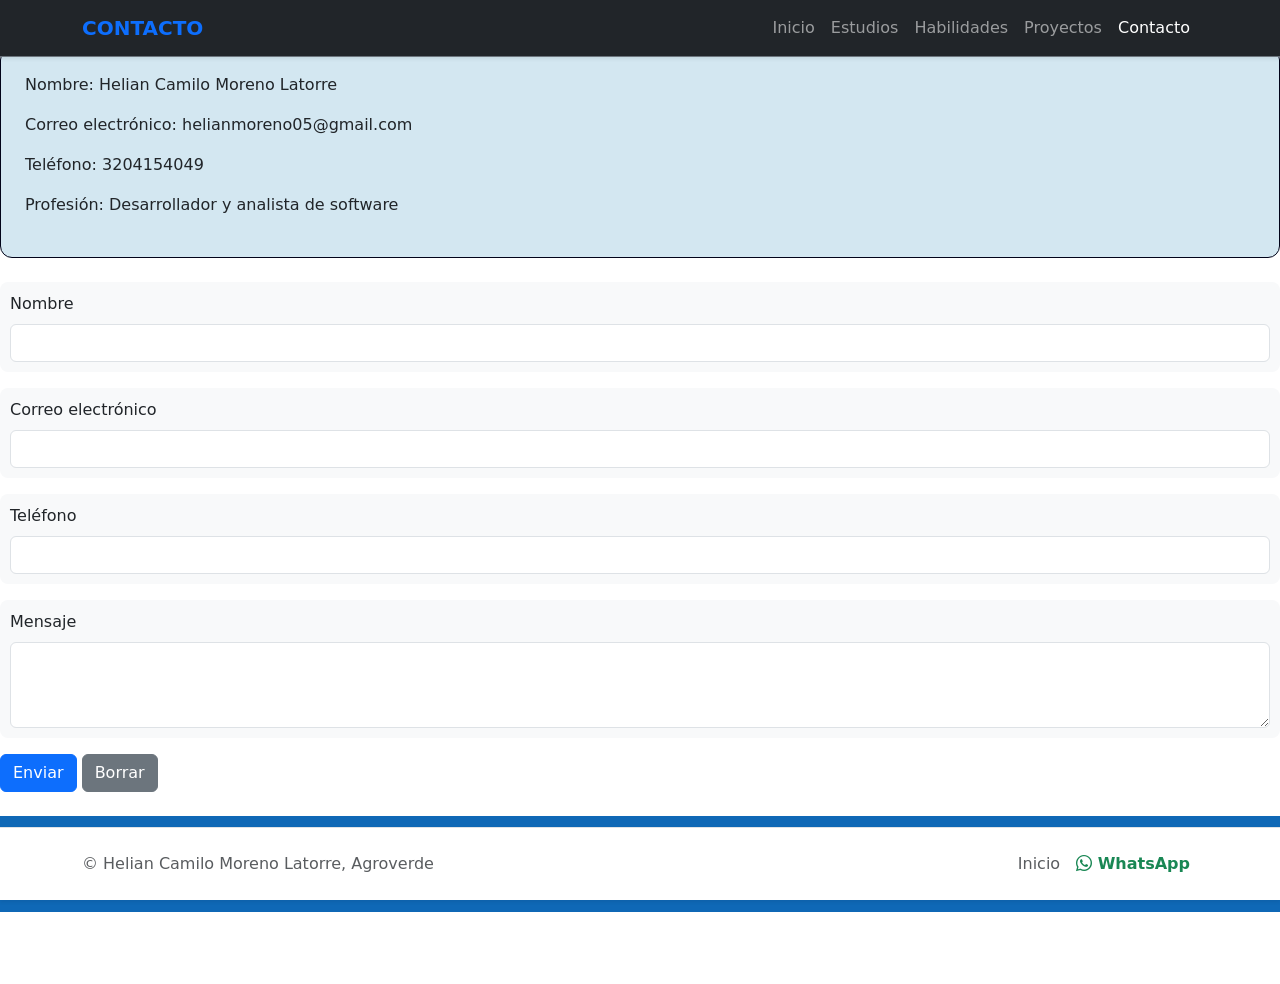
<file: pages/contacto.html>
<!DOCTYPE html>
<html lang="es">

<head>
    <meta charset="UTF-8">
    <meta name="viewport" content="width=device-width, initial-scale=1.0">
    <link href="https://cdn.jsdelivr.net/npm/bootstrap@5.3.3/dist/css/bootstrap.min.css" rel="stylesheet">
    <link rel="stylesheet" href="https://cdn.jsdelivr.net/npm/bootstrap-icons@1.13.1/font/bootstrap-icons.min.css">
    <link rel="stylesheet" href="/assets/css/principal.css">
    <link rel="stylesheet" href="/assets/css/contacto.css">
    <title>contacto</title>
</head>

<body class="pt-5">
    <!-- 1. BARRA DE NAVEGACIÓN (NAVBAR) -->
    <nav class="navbar navbar-expand-lg bg-dark navbar-dark fixed-top border-bottom border-secondary shadow-sm">
        <div class="container" >
            <!-- Marca o Nombre en el Navbar -->
            <a class="navbar-brand fw-bold text-primary" href="/pages/contacto.html">
                CONTACTO
            </a>

            <!-- Botón de Hamburguesa (visible solo en celulares/tablets) -->
            <button class="navbar-toggler" type="button" data-bs-toggle="collapse" data-bs-target="#menuNavegacion"
                aria-controls="menuNavegacion" aria-expanded="false" aria-label="Toggle navigation">
                <span class="navbar-toggler-icon"></span>
            </button>

            <!-- Contenido colapsable del menú -->
            <div class="collapse navbar-collapse" id="menuNavegacion">
                <ul class="navbar-nav ms-auto mb-2 mb-lg-0 fw-medium">
                    <li class="nav-item">
                        <a class="nav-link" aria-current="page" href="../index.html">Inicio</a>
                    </li>
                    <li class="nav-item">
                        <a class="nav-link" href="../pages/estudios.html">Estudios</a>
                    </li>
                    <li class="nav-item">
                        <a class="nav-link" href="../pages/habilidades.html">Habilidades</a>
                    </li>
                    <li class="nav-item">
                        <a class="nav-link" href="../pages/proyectos.html">Proyectos</a>
                    </li>
                    <li class="nav-item">
                        <a class="nav-link active" href="../pages/contacto.html">Contacto</a>
                    </li>
                </ul>
                </ul>
            </div>
        </div>
    </nav>
    <form>
        <!--tarjeta del contacto-->
        <div class="card p-4 mb-4 tarjeta-contacto">
            <p>Nombre: Helian Camilo Moreno Latorre</p>
            <p>Correo electrónico: helianmoreno05@gmail.com</p>
            <p>Teléfono: 3204154049</p>
            <p>Profesión: Desarrollador y analista de software</p>
        </div>
        <!--Formulario-->
        <div class="mb-3 campo-formmulario">
            <label for="nombre" class="form-label">Nombre</label>
            <input type="text" class="form-control" id="nombre">
        </div>
        <div class="mb-3 campo-formmulario">
            <label for="correo" class="form-label">Correo electrónico</label>
            <input type="email" class="form-control" id="correo">
        </div>
        <div class="mb-3 campo-formmulario">
            <label for="telefono" class="form-label">Teléfono</label>
            <input type="text" class="form-control" id="telefono">
        </div>
        <div class="mb-3 campo-formmulario">
            <label for="mensaje" class="form-label">Mensaje</label>
            <textarea class="form-control" id="mensaje" rows="3"></textarea>
        </div>
        <!--Botones de enviar y borrar-->
        <button type="submit" class="btn btn-primary">Enviar</button>
        <button type="reset" class="btn btn-secondary">Borrar</button>
    </form>
    <!--Barra final-->
    <footer class="text-center barra-contacto mt-4 pt-4 pb-5 mb-5">
        <a href="mailto:derlynyiselcaro@gmail.com" class="text-white text-decoration-none">
            ¡Contáctame!
        </a>
    </footer>
    <br>

    <!--footer o pie de página-->
    <footer class="fixed-bottom bg-white border-top shadow-sm py-3">
        <div class="container d-flex flex-wrap justify-content-between align-items-center">
            <!-- Copyright -->
            <p class="col-md-6 mb-0 text-body-secondary">
                &copy; Helian Camilo Moreno Latorre, Agroverde
            </p>

            <!-- Enlaces -->
            <ul class="nav col-md-6 justify-content-end align-items-center">
                <li class="nav-item">
                    <a href="../index.html" class="nav-link px-2 text-body-secondary">Inicio</a>
                </li>
                <li class="nav-item">
                    <a href="https://wa.me/573204154049" target="_blank" rel="noopener noreferrer"
                        class="nav-link px-2 text-success fw-semibold">
                        <i class="bi bi-whatsapp"></i> WhatsApp
                    </a>
                </li>
            </ul>
        </div>
    </footer>

    <script src="https://cdn.jsdelivr.net/npm/bootstrap@5.3.3/dist/js/bootstrap.bundle.min.js"></script>
</body>



</html>
</file>
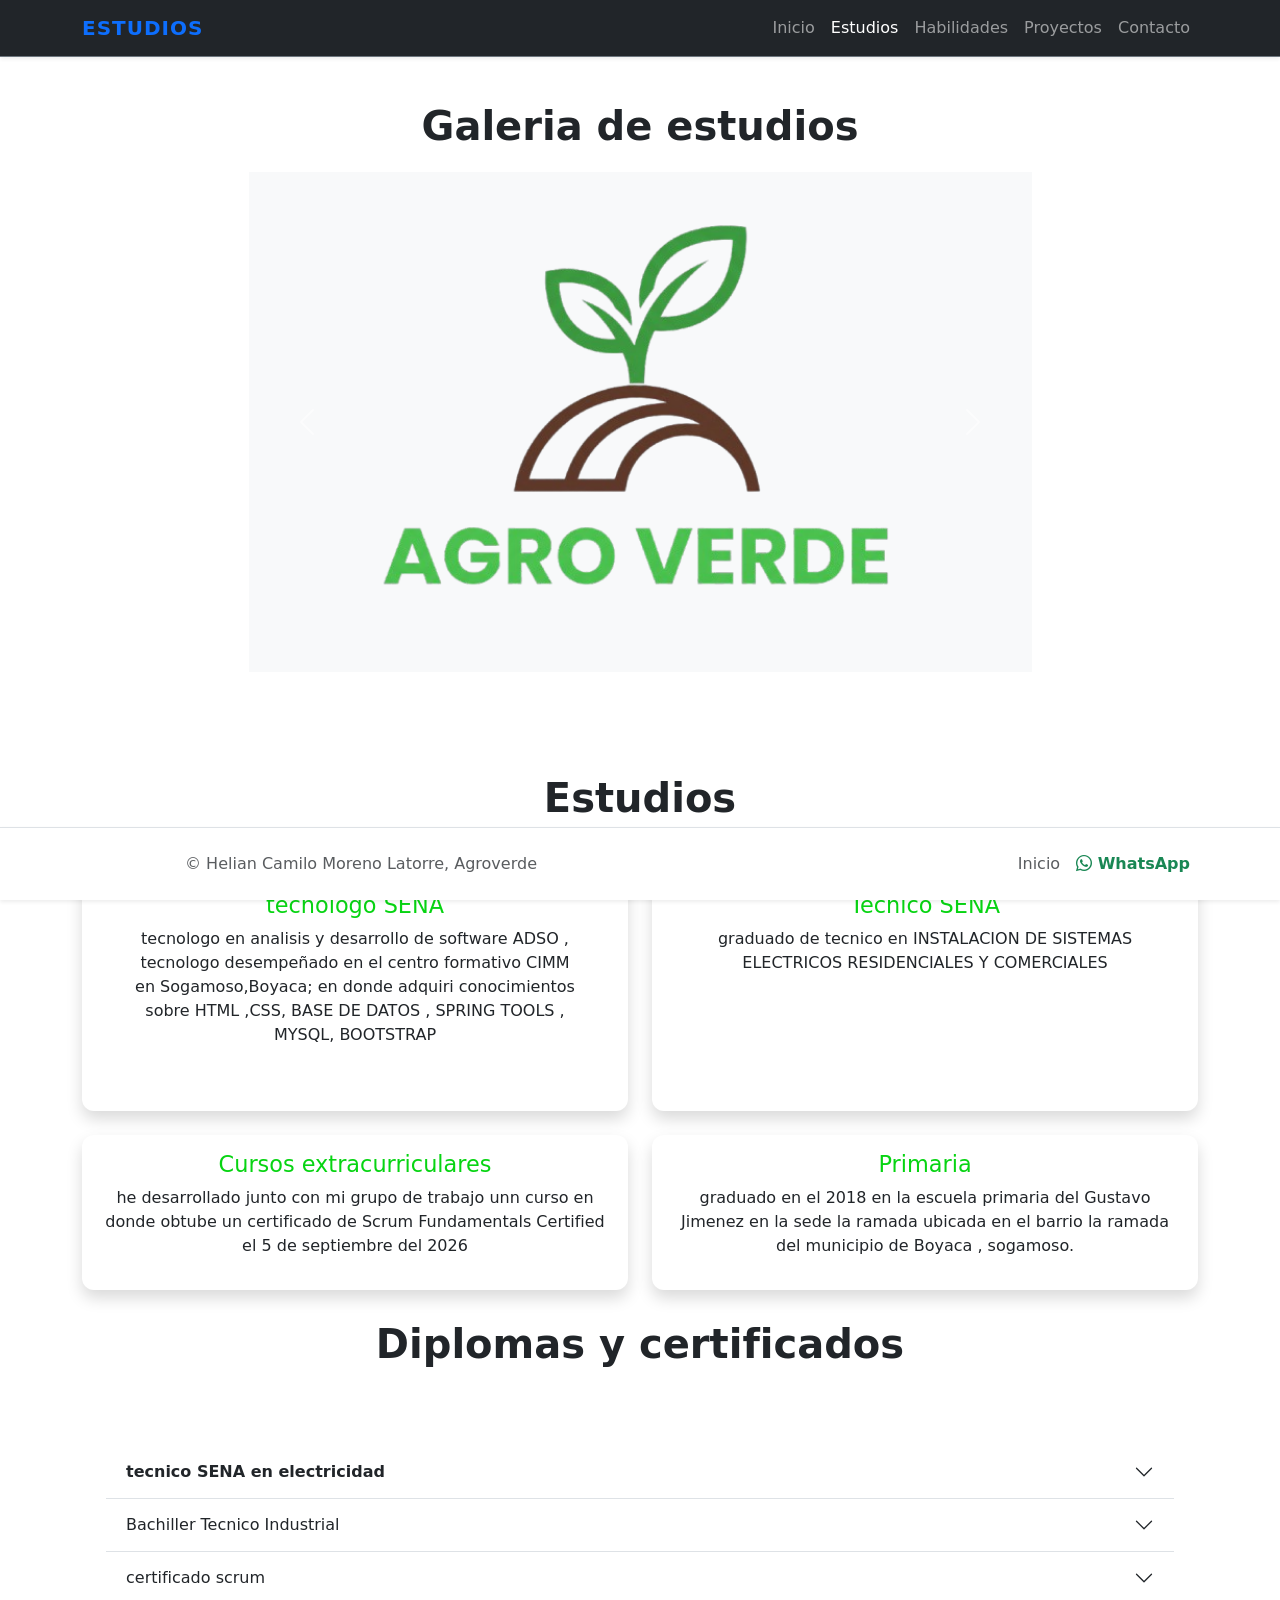
<file: pages/estudios.html>
<!DOCTYPE html>
<html lang="es">

<head>
    <meta charset="UTF-8">
    <meta name="viewport" content="width=device-width, initial-scale=1.0">
    <title>estudios</title>
    <link href="https://cdn.jsdelivr.net/npm/bootstrap@5.3.8/dist/css/bootstrap.min.css" rel="stylesheet"
        integrity="sha384-sRIl4kxILFvY47J16cr9ZwB07vP4J8+LH7qKQnuqkuIAvNWLzeN8tE5YBujZqJLB" crossorigin="anonymous">
    <link rel="stylesheet" href="/assets/css/estudios.css">
    <link rel="stylesheet" href="https://cdn.jsdelivr.net/npm/bootstrap-icons@1.13.1/font/bootstrap-icons.min.css">
</head>

<body>
    <nav class="navbar navbar-expand-lg bg-dark navbar-dark fixed-top border-bottom border-secondary shadow-sm">
        <div class="container">
            <!-- Marca o Nombre en el Navbar -->
            <a class="navbar-brand fw-bold text-primary" href="/pages/estudios.html">
                ESTUDIOS
            </a>

            <!-- Botón de Hamburguesa (visible solo en celulares/tablets) -->
            <button class="navbar-toggler" type="button" data-bs-toggle="collapse" data-bs-target="#menuNavegacion"
                aria-controls="menuNavegacion" aria-expanded="false" aria-label="Toggle navigation">
                <span class="navbar-toggler-icon"></span>
            </button>

            <!-- Contenido colapsable del menú -->
            <div class="collapse navbar-collapse" id="menuNavegacion">
                <ul class="navbar-nav ms-auto mb-2 mb-lg-0 fw-medium">
                    <li class="nav-item">
                        <a class="nav-link" aria-current="page" href="../index.html">Inicio</a>
                    </li>
                    <li class="nav-item">
                        <a class="nav-link active   " href="../pages/estudios.html">Estudios</a>
                    </li>
                    <li class="nav-item">
                        <a class="nav-link" href="../pages/habilidades.html">Habilidades</a>
                    </li>
                    <li class="nav-item">
                        <a class="nav-link" href="../pages/proyectos.html">Proyectos</a>
                    </li>
                    <li class="nav-item">
                        <a class="nav-link" href="../pages/contacto.html">Contacto</a>
                    </li>
                </ul>
            </div>
        </div>
    </nav>
    <!-- carrusel de fotos-->

    <div class="container my-5 p-5">
        <p class="fs-1 fw-bold text-center">Galeria de estudios </p>
        <div id="carouselExample" class="carousel slide w-75 mx-auto">
            <div class="carousel-inner">
                <div class="carousel-item active">
                    <img src="../assets/img/agro-verde-con-texto.png" class="d-block w-100 carousel-img" alt="...">
                </div>
                <div class="carousel-item">
                    <img src="../assets/img/scrumhelian.png" class="d-block w-100 carousel-img" alt="...">
                </div>
                <div class="carousel-item">
                    <img src="../assets/img/interactiva.png" class="d-block w-100 carousel-img" alt="...">
                </div>
            </div>
            <button class="carousel-control-prev" type="button" data-bs-target="#carouselExample" data-bs-slide="prev">
                <span class="carousel-control-prev-icon" aria-hidden="true"></span>
                <span class="visually-hidden">Previous</span>
            </button>
            <button class="carousel-control-next" type="button" data-bs-target="#carouselExample" data-bs-slide="next">
                <span class="carousel-control-next-icon" aria-hidden="true"></span>
                <span class="visually-hidden">Next</span>
            </button>
        </div>
    </div>

    <!-- SECCIÓN DE ESTUDIOS -->
    <div class="container my-5 text-center">
        <p class="fs-1 fw-bold">Estudios </p>

        <div class="row g-4">


            <div class="col-lg-6">
                <div class="card p-5 shadow h-100">
                    <h2>tecnologo SENA</h2>
                    <p>tecnologo en analisis y desarrollo de software ADSO , tecnologo desempeñado
                        en el centro formativo CIMM en Sogamoso,Boyaca; en donde adquiri conocimientos sobre
                        HTML ,CSS, BASE DE DATOS , SPRING TOOLS , MYSQL, BOOTSTRAP
                    </p>
                </div>
            </div>

            <div class="col-lg-6">
                <div class="card p-5 shadow h-100">
                    <h2>Tecnico SENA </h2>
                    <p> graduado de tecnico en INSTALACION DE SISTEMAS ELECTRICOS RESIDENCIALES Y COMERCIALES</p>
                </div>
            </div>

            <div class="col-lg-6">
                <div class="card p-3 shadow h-100">
                    <h2>Cursos extracurriculares</h2>
                    <p> he desarrollado junto con mi grupo de trabajo unn curso en donde obtube un
                        certificado de Scrum Fundamentals Certified el 5 de septiembre del 2026

                    </p>
                </div>
            </div>


            <div class="col-lg-6">
                <div class="card p-3 shadow h-100">
                    <h2>Primaria</h2>
                    <p> graduado en el 2018 en la escuela primaria del Gustavo Jimenez en la sede
                        la ramada ubicada en el barrio la ramada del municipio de Boyaca , sogamoso.
                    </p>
                </div>
            </div>





            <!--caja desplegable-->


            <div class="col-12">
                <p class="fs-1 fw-bold">Diplomas y certificados</p>
                <div class="accordion accordion-flush p-4 my-5" id="accordionFlushExample">
                    <div class="accordion-item">
                        <h2 class="accordion-header">
                            <button class="accordion-button collapsed fw-bold" type="button" data-bs-toggle="collapse"
                                data-bs-target="#flush-collapseOne" aria-expanded="false"
                                aria-controls="flush-collapseOne">
                                tecnico SENA en electricidad
                            </button>
                        </h2>
                        <div id="flush-collapseOne" class="accordion-collapse collapse"
                            data-bs-parent="#accordionFlushExample">
                            <div class="accordion-body">
                                <img src="../assets/img/diplomasena.png" class="img-thumbnail" alt="...">
                            </div>
                        </div>
                    </div>
                    <div class="accordion-item">
                        <h2 class="accordion-header ">
                            <button class="accordion-button collapsed" type="button" data-bs-toggle="collapse"
                                data-bs-target="#flush-collapseTwo" aria-expanded="false"
                                aria-controls="flush-collapseTwo">
                                Bachiller Tecnico Industrial
                            </button>
                        </h2>
                        <div id="flush-collapseTwo" class="accordion-collapse collapse"
                            data-bs-parent="#accordionFlushExample">
                            <div class="accordion-body"><img src="../assets/img/diplomahelian.png" class="img-thumbnail" alt="...">
                            </div>
                        </div>
                    </div>
                    <div class="accordion-item">
                        <h2 class="accordion-header">
                            <button class="accordion-button collapsed" type="button" data-bs-toggle="collapse"
                                data-bs-target="#flush-collapseThree" aria-expanded="false"
                                aria-controls="flush-collapseThree">
                                certificado scrum
                            </button>
                        </h2>
                        <div id="flush-collapseThree" class="accordion-collapse collapse"
                            data-bs-parent="#accordionFlushExample">
                            <div class="accordion-body">
                                <img src="../assets/img/scrumhelian.png" class="img-thumbnail" alt="...">
                            </div>
                        </div>
                    </div>

                </div>




                <!--footer o pie de página-->
                <footer class="fixed-bottom bg-white border-top shadow-sm py-3">
                    <div class="container d-flex flex-wrap justify-content-between align-items-center">
                        <!-- Copyright -->
                        <p class="col-md-6 mb-0 text-body-secondary">
                            &copy; Helian Camilo Moreno Latorre, Agroverde
                        </p>

                        <!-- Enlaces -->
                        <ul class="nav col-md-6 justify-content-end align-items-center">
                            <li class="nav-item">
                                <a href="../index.html" class="nav-link px-2 text-body-secondary">Inicio</a>
                            </li>
                            <li class="nav-item">
                                <a href="https://wa.me/573204154049" target="_blank" rel="noopener noreferrer"
                                    class="nav-link px-2 text-success fw-semibold">
                                    <i class="bi bi-whatsapp"></i> WhatsApp
                                </a>
                            </li>
                        </ul>
                    </div>
                </footer>


                <script src="https://cdn.jsdelivr.net/npm/bootstrap@5.3.8/dist/js/bootstrap.bundle.min.js"
                    integrity="sha384-FKyoEForCGlyvwx9Hj09JcYn3nv7wiPVlz7YYwJrWVcXK/BmnVDxM+D2scQbITxI"
                    crossorigin="anonymous"></script>
</body>

</html>
</file>
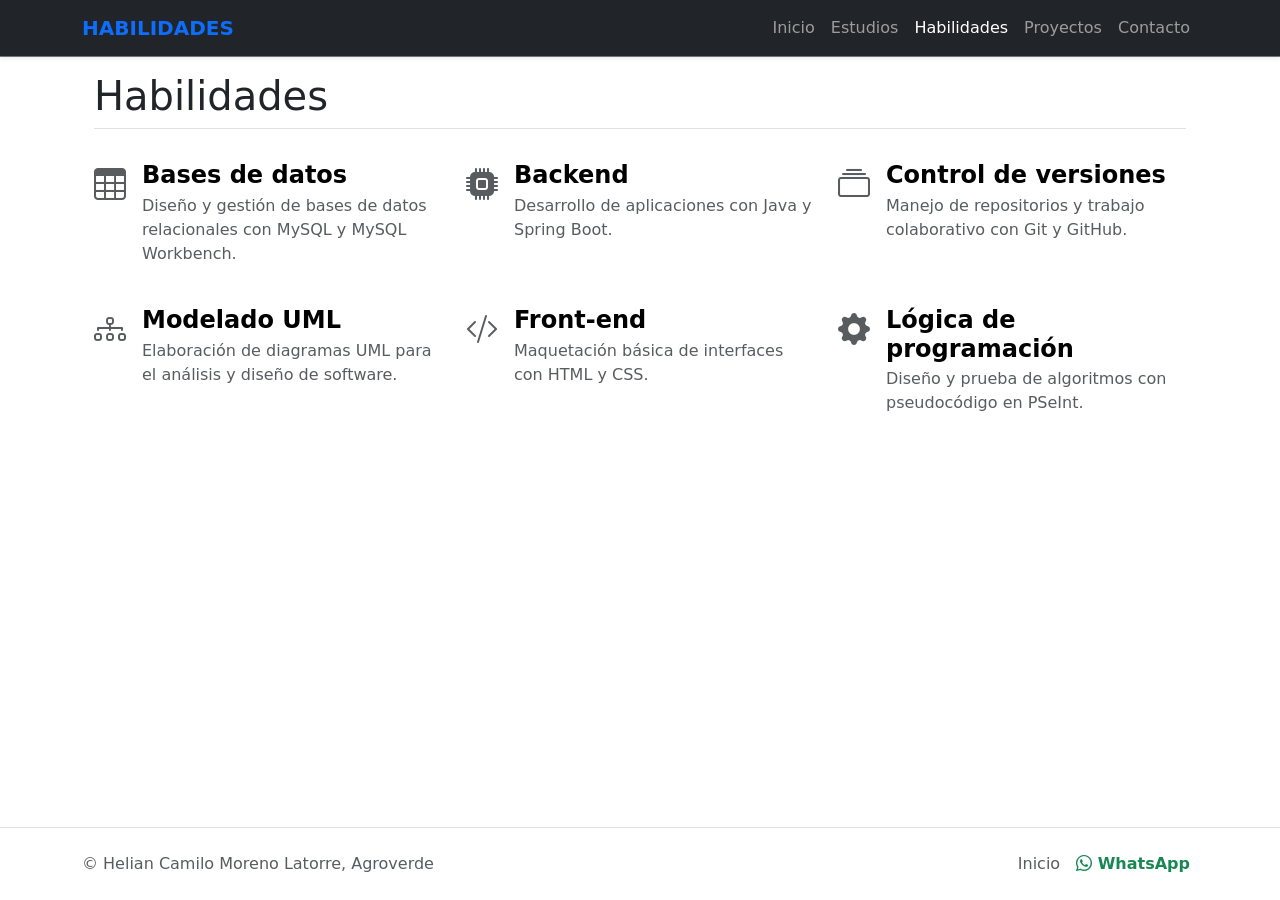
<file: pages/habilidades.html>
<!DOCTYPE html>
<html lang="es">

<head>
  <meta charset="UTF-8">
  <meta name="viewport" content="width=device-width, initial-scale=1.0">
  <link href="https://cdn.jsdelivr.net/npm/bootstrap@5.3.3/dist/css/bootstrap.min.css" rel="stylesheet">
  <link rel="stylesheet" href="https://cdn.jsdelivr.net/npm/bootstrap-icons@1.13.1/font/bootstrap-icons.min.css">
  <title>Habilidades</title>
</head>

<body>
  <!-- 1. BARRA DE NAVEGACIÓN (NAVBAR) -->
  <nav class="navbar navbar-expand-lg bg-dark navbar-dark fixed-top border-bottom border-secondary shadow-sm">
    <div class="container">
      <a class="navbar-brand fw-bold text-primary" href="habilidades.html">
        HABILIDADES
      </a>
      
      <button class="navbar-toggler" type="button" data-bs-toggle="collapse" data-bs-target="#menuNavegacion"
        aria-controls="menuNavegacion" aria-expanded="false" aria-label="Toggle navigation">
        <span class="navbar-toggler-icon"></span>
      </button>

      <div class="collapse navbar-collapse" id="menuNavegacion">
        <ul class="navbar-nav ms-auto mb-2 mb-lg-0 fw-medium">
          <li class="nav-item">
            <a class="nav-link" href="../index.html">Inicio</a>
          </li>
          <li class="nav-item">
            <a class="nav-link" href="estudios.html">Estudios</a>
          </li>
          <li class="nav-item">
            <a class="nav-link active" aria-current="page" href="habilidades.html">Habilidades</a>
          </li>
          <li class="nav-item">
            <a class="nav-link" href="proyectos.html">Proyectos</a>
          </li>
          <li class="nav-item">
            <a class="nav-link" href="contacto.html">Contacto</a>
          </li>
        </ul>
      </div>
    </div>
  </nav>

  <!-- 2. SECCIÓN DE HABILIDADES -->
  <main class="container px-4 mt-5 pt-4 pb-5 mb-5" id="habilidades">
    <h1 class="pb-2 border-bottom">Habilidades</h1>
    
    <!-- RESPONSIVE GRID CON ICONOS GRISÁCEOS -->
    <div class="row row-cols-1 row-cols-md-2 row-cols-lg-3 g-4 py-4">
      <div class="col d-flex align-items-start">
        <i class="bi bi-table text-body-secondary flex-shrink-0 me-3 fs-2"></i>
        <div>
          <h3 class="fw-bold mb-1 fs-4 text-body-emphasis">Bases de datos</h3>
          <p class="text-body-secondary">Diseño y gestión de bases de datos relacionales con MySQL y MySQL Workbench.</p>
        </div>
      </div>

      <div class="col d-flex align-items-start">
        <i class="bi bi-cpu-fill text-body-secondary flex-shrink-0 me-3 fs-2"></i>
        <div>
          <h3 class="fw-bold mb-1 fs-4 text-body-emphasis">Backend</h3>
          <p class="text-body-secondary">Desarrollo de aplicaciones con Java y Spring Boot.</p>
        </div>
      </div>

      <div class="col d-flex align-items-start">
        <i class="bi bi-collection text-body-secondary flex-shrink-0 me-3 fs-2"></i>
        <div>
          <h3 class="fw-bold mb-1 fs-4 text-body-emphasis">Control de versiones</h3>
          <p class="text-body-secondary">Manejo de repositorios y trabajo colaborativo con Git y GitHub.</p>
        </div>
      </div>

      <div class="col d-flex align-items-start">
        <i class="bi bi-diagram-3 text-body-secondary flex-shrink-0 me-3 fs-2"></i>
        <div>
          <h3 class="fw-bold mb-1 fs-4 text-body-emphasis">Modelado UML</h3>
          <p class="text-body-secondary">Elaboración de diagramas UML para el análisis y diseño de software.</p>
        </div>
      </div>

      <div class="col d-flex align-items-start">
        <i class="bi bi-code-slash text-body-secondary flex-shrink-0 me-3 fs-2"></i>
        <div>
          <h3 class="fw-bold mb-1 fs-4 text-body-emphasis">Front-end</h3>
          <p class="text-body-secondary">Maquetación básica de interfaces con HTML y CSS.</p>
        </div>
      </div>

      <div class="col d-flex align-items-start">
        <i class="bi bi-gear-fill text-body-secondary flex-shrink-0 me-3 fs-2"></i>
        <div>
          <h3 class="fw-bold mb-1 fs-4 text-body-emphasis">Lógica de programación</h3>
          <p class="text-body-secondary">Diseño y prueba de algoritmos con pseudocódigo en PSeInt.</p>
        </div>
      </div>
    </div>
  </main>

  <!-- 3. FOOTER -->
  <footer class="fixed-bottom bg-white border-top shadow-sm py-3">
    <div class="container d-flex flex-wrap justify-content-between align-items-center">
      <p class="col-12 col-md-6 mb-2 mb-md-0 text-center text-md-start text-body-secondary">
        &copy; Helian Camilo Moreno Latorre, Agroverde
      </p>

      <ul class="nav col-12 col-md-6 justify-content-center justify-content-md-end align-items-center">
        <li class="nav-item">
          <a href="../index.html" class="nav-link px-2 text-body-secondary">Inicio</a>
        </li>
        <li class="nav-item">
          <a href="https://wa.me/573204154049" target="_blank" rel="noopener noreferrer"
            class="nav-link px-2 text-success fw-semibold">
            <i class="bi bi-whatsapp"></i> WhatsApp
          </a>
        </li>
      </ul>
    </div>
  </footer>

  <script src="https://cdn.jsdelivr.net/npm/bootstrap@5.3.3/dist/js/bootstrap.bundle.min.js"></script>
</body>

</html>
</file>
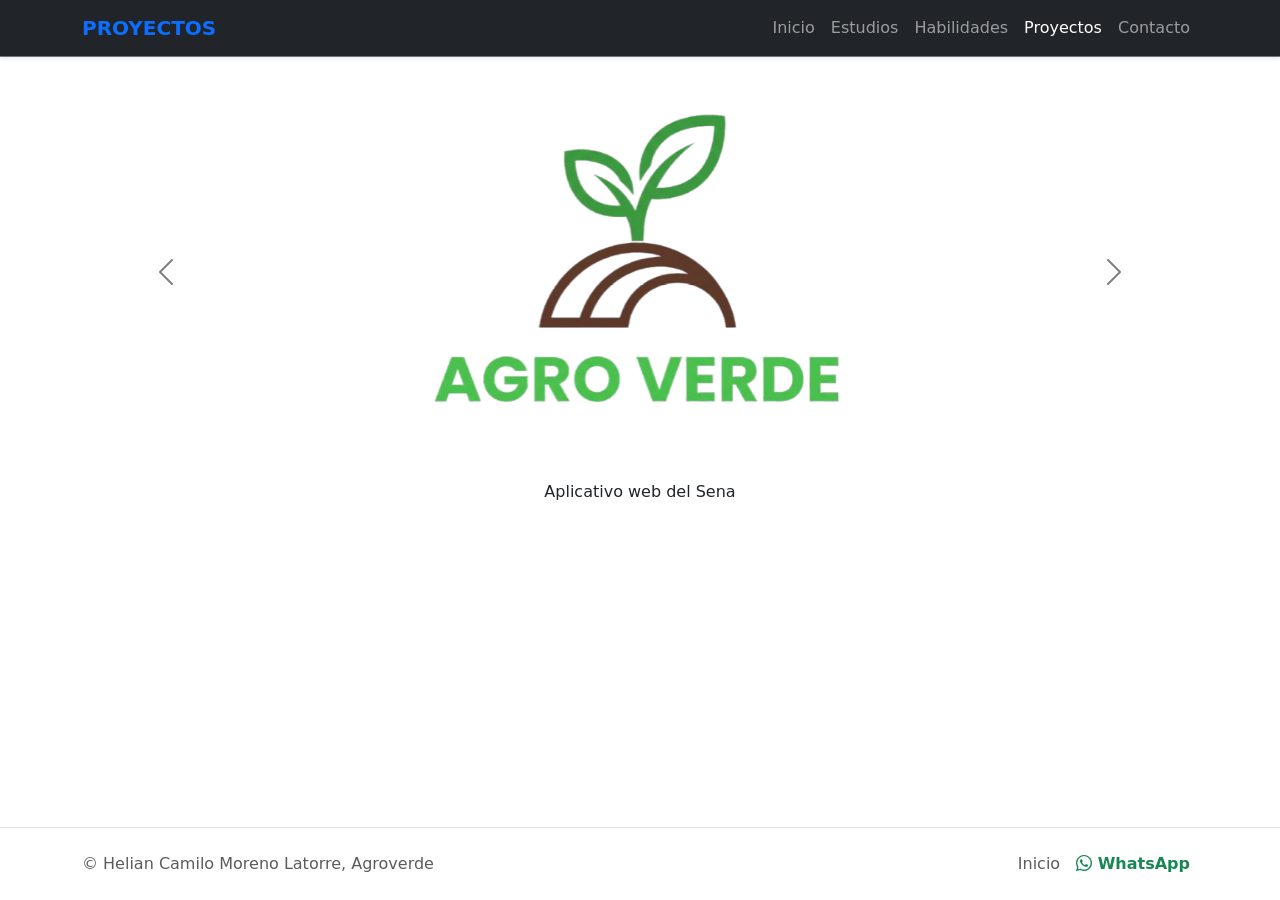
<file: pages/proyectos.html>
<!DOCTYPE html>
<html lang="es">

<head>
    <meta charset="UTF-8">
    <meta name="viewport" content="width=device-width, initial-scale=1.0">
    <link href="https://cdn.jsdelivr.net/npm/bootstrap@5.3.3/dist/css/bootstrap.min.css" rel="stylesheet">
    <link rel="stylesheet" href="https://cdn.jsdelivr.net/npm/bootstrap-icons@1.13.1/font/bootstrap-icons.min.css">
    <link rel="stylesheet" href="../assets/css/principal.css">
    <link rel="stylesheet" href="../assets/css/proyectos.css">
    <title>proyectos</title>
</head>

<body class="pt-5">
    <!-- 1. BARRA DE NAVEGACIÓN (NAVBAR) -->
    <nav class="navbar navbar-expand-lg bg-dark navbar-dark fixed-top border-bottom border-secondary shadow-sm">
        <div class="container">
            <!-- Marca o Nombre en el Navbar -->
            <a class="navbar-brand fw-bold text-primary" href="/pages/proyectos.html">
                PROYECTOS
            </a>

            <!-- Botón de Hamburguesa (visible solo en celulares/tablets) -->
            <button class="navbar-toggler" type="button" data-bs-toggle="collapse" data-bs-target="#menuNavegacion"
                aria-controls="menuNavegacion" aria-expanded="false" aria-label="Toggle navigation">
                <span class="navbar-toggler-icon"></span>
            </button>

            <!-- Contenido colapsable del menú -->
            <div class="collapse navbar-collapse" id="menuNavegacion">
                <ul class="navbar-nav ms-auto mb-2 mb-lg-0 fw-medium">
                    <li class="nav-item">
                        <a class="nav-link" aria-current="page" href="../index.html">Inicio</a>
                    </li>
                    <li class="nav-item">
                        <a class="nav-link" href="../pages/estudios.html">Estudios</a>
                    </li>
                    <li class="nav-item">
                        <a class="nav-link" href="../pages/habilidades.html">Habilidades</a>
                    </li>
                    <li class="nav-item">
                        <a class="nav-link active" href="../pages/proyectos.html">Proyectos</a>
                    </li>
                    <li class="nav-item">
                        <a class="nav-link" href="../pages/contacto.html">Contacto</a>
                    </li>
                </ul>
            </div>
        </div>
    </nav>
    <!--imagenes de agro verde-->
    <div class="container my-4">
        <div id="carouselAgroverde" class="carousel slide" data-bs-ride="carousel">

            <!-- Indicadores (puntitos) -->
            <div class="carousel-indicators">
                <button type="button" data-bs-target="#carouselAgroverde" data-bs-slide-to="0" class="active"
                    aria-current="true" aria-label="Slide 1"></button>
                <button type="button" data-bs-target="#carouselAgroverde" data-bs-slide-to="1"
                    aria-label="Slide 2"></button>
                <button type="button" data-bs-target="#carouselAgroverde" data-bs-slide-to="2"
                    aria-label="Slide 3"></button>
            </div>

            <!-- Imágenes -->
            <div class="carousel-inner">
                <div class="carousel-item active">
                    <img src="../assets/img/agro-verde-con-texto.png" class="d-block w-100"
                        alt="Proyecto Agro Verde - vista 1">
                </div>
                <div class="carousel-item">
                    <img src="../assets/img/maquetacion.png" class="d-block w-100" alt="Proyecto Agro Verde - vista 2">
                </div>
                <div class="carousel-item">
                    <img src="../assets/img/sena.png" class="d-block w-100" alt="Proyecto Agro Verde - vista 3">
                </div>
            </div>

            <!-- Flechas prev/next -->
            <button class="carousel-control-prev" type="button" data-bs-target="#carouselAgroverde"
                data-bs-slide="prev">
                <span class="carousel-control-prev-icon" aria-hidden="true"></span>
                <span class="visually-hidden">Anterior</span>
            </button>
            <button class="carousel-control-next" type="button" data-bs-target="#carouselAgroverde"
                data-bs-slide="next">
                <span class="carousel-control-next-icon" aria-hidden="true"></span>
                <span class="visually-hidden">Siguiente</span>
            </button>

        </div>
        <p class="text-center mt-2">Aplicativo web del Sena</p>
    </div>

    <!--footer o pie de página-->
    <footer class="fixed-bottom bg-white border-top shadow-sm py-3">
        <div class="container d-flex flex-wrap justify-content-between align-items-center">
            <!-- Copyright -->
            <p class="col-md-6 mb-0 text-body-secondary">
                &copy; Helian Camilo Moreno Latorre, Agroverde
            </p>

            <!-- Enlaces -->
            <ul class="nav col-md-6 justify-content-end align-items-center">
                <li class="nav-item">
                    <a href="../index.html" class="nav-link px-2 text-body-secondary">Inicio</a>
                </li>
                <li class="nav-item">
                    <a href="https://wa.me/573204154049" target="_blank" rel="noopener noreferrer"
                        class="nav-link px-2 text-success fw-semibold">
                        <i class="bi bi-whatsapp"></i> WhatsApp
                    </a>
                </li>
            </ul>
        </div>
    </footer>
    <script src="https://cdn.jsdelivr.net/npm/bootstrap@5.3.3/dist/js/bootstrap.bundle.min.js"></script>
</body>

</html>
</file>
<file: assets/css/principal.css>
.foto-perfil {
    width: 200px;
    height: 200px;
    object-fit: cover;
    padding: 5px;
}

.contenedor-imagen {
    margin: 50px;
}
main {
    background-color: #f3f7fb;  
    box-shadow: 0 4px 8px rgba(0, 0, 0, 0.1);
}

footer {
    background-color: #ffffff;
    
}
</file>
<file: assets/css/contacto.css>
.campo-formmulario {
  background-color: #f8f9fa;
  padding: 10px;
  border-radius: 8px;
}
.tarjeta-contacto{
    background-color: #d3e7f1;
  border-radius: 12px;
  border-color: #010319;
}
.barra-contacto{
  background-color: #0f68b6;
}
</file>
<file: assets/css/estudios.css>
:root {
    --verde-principal: #07d412;
    --verde-claro: #a5d6a7;
    --gris-fondo: #f8f9fa;
}

/* Carrusel */
.carousel-img {
    height: 500px;
    object-fit: contain;
    background-color: var(--gris-fondo);
   
}

@media (max-width: 768px) {
    .carousel-img {
        height: 300px;
    }
}

/* Tarjetas de estudios */
.card {
    border: currentColor;
    border-radius: 12px;
    transition: transform 0.2s ease, box-shadow 0.2s ease ;
}



.card h2 {
    color: var(--verde-principal);
    font-size: 1.4rem;
}



/* Acordeón */
.accordion-button:not(.collapsed) {
    background-color: var(--verde-claro);
    color: #08532f;
}

.accordion-button:focus {
    box-shadow: none;
    border-color: var(--verde-principal);
}

/* Navbar */
.navbar-brand {
    letter-spacing: 1px;
}
</file>
<file: assets/css/proyectos.css>
.carousel-item img {
  max-height: 400px;
  object-fit: contain;
}
.carousel-control-prev-icon,
.carousel-control-next-icon {
  filter: invert(1) grayscale(100);
}
</file>
